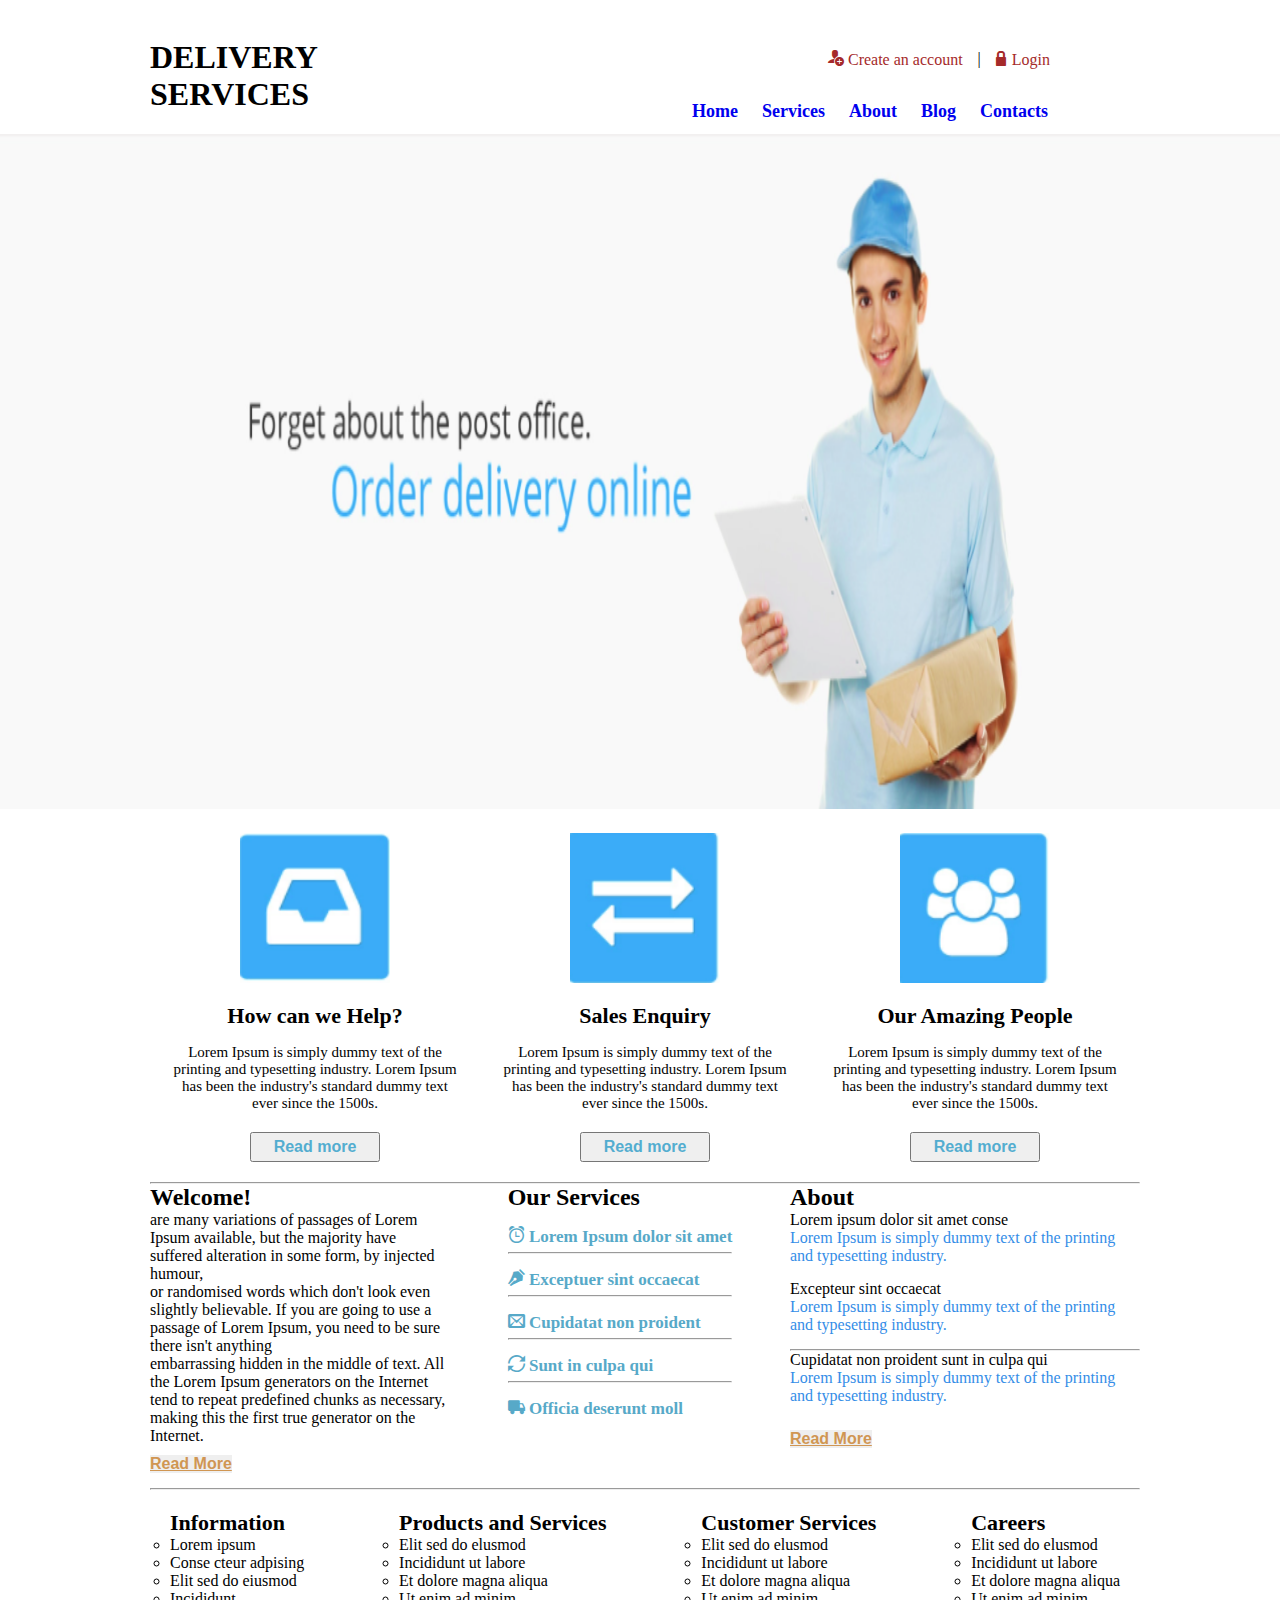
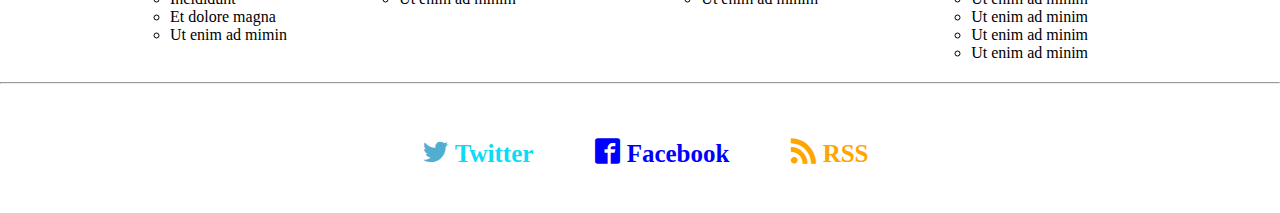
<file: index.html>
<!DOCTYPE html>
<html>

<head>
    <title> Delivery Services</title>
    <link rel="stylesheet" type="text/css" href="css/style.css">
</head>

<body>
    <!--NAVIGATION-->
    <div>
        <ul
            style="list-style: none; display: flex; flex-direction: row; justify-content: flex-end; margin-right: 230px; margin-top: 50px; margin-bottom: 20px;">

            <li style="margin-right: 15px;"> <a style="color: brown; text-decoration: none;" href="#CreateAccount"> <span class="icon-user-plus"></span> Create an account</a></li>
            |
            <li style="margin-left: 15px;"> <a style="color: brown; text-decoration: none;>  <a href=" #Login"><span class="icon-lock"></span>Login</a> </li>

        </ul>
    </div>
    <nav style="display: flex; flex-direction: row; justify-content: space-between; margin-right: 30px;">
        <div style="margin-top: -50px;">
            <h1 style="margin-left: 150px;"> DELIVERY <br> SERVICES</h1>
        </div>
        <div>
            <ul style="list-style: none; display: flex; flex-direction: row; margin-right: 190px;">
                <li style="padding: 12px; font-size: large; font-weight: bold;"> <a href="#Home" style="text-decoration: none;">Home </a> </li>
                <li style="padding: 12px; font-size: large; font-weight: bold;"> <a href="#Services" style="text-decoration: none;">Services </a> </li>
                <li style="padding: 12px; font-size: large; font-weight: bold; text-decoration: none;"> <a href="#About" style="text-decoration: none;">About </a> </li>
                <li style="padding: 12px; font-size: large; font-weight: bold;text-decoration: none;"> <a href="#Blog" style="text-decoration: none;">Blog </a> </li>
                <li style="padding: 12px; font-size: large; font-weight: bold;text-decoration: none;"> <a href="#Contacts" style="text-decoration: none;"> Contacts</a> </li>
            </ul>
        </div>
    </nav>


    <!--header-->
    <header>
        <div class="main_image">
            <img class="image" src="images/abc.png" alt="delivery services" />
        </div>
    </header>

    <!--SECTION 1-->
    <main class="main">
        <div class="section1">
            <div class="subsec">
                <div class="image-section">
                    <img class="subimg" src="images/help.png" alt="help" />
                </div>
                <h2 class="heading2">How can we Help?</h2>
                <p class="paragraph">Lorem Ipsum is simply dummy text of the printing and typesetting industry. Lorem Ipsum
                    has been the industry's standard dummy text ever since the 1500s.</p>
                <div class="btn">
                    <button class="button">Read more</button>
                </div>
            </div>
            <div class="subsec">
                <div class="image-section">
                    <img class="subimg" src="images/sales.png" alt="Sales" />
                </div>
                <h2 class="heading2">Sales Enquiry</h2>
                <p class="paragraph">Lorem Ipsum is simply dummy text of the printing and typesetting industry. Lorem Ipsum
                    has been the industry's standard dummy text ever since the 1500s.</p>
                <div class="btn">
                    <button class="button">Read more</button>
                </div>
            </div>
            <div class="subsec">
                <div class="image-section">
                    <img class="subimg" src="images/people.png" alt="People" />
                </div>
                <h2 class="heading2">Our Amazing People</h2>
                <p class="paragraph">Lorem Ipsum is simply dummy text of the printing and typesetting industry. Lorem Ipsum
                    has been the industry's standard dummy text ever since the 1500s.</p>
                <div class="btn">
                    <button class="button">Read more</button>
                </div>
            </div>
        </div>
        <hr />


        <!-- Section 2-->
        <div class="section2">
            <div>
                <!--WELCOME-->
                <h2> Welcome!</h2>
                <p style="width: 300px;">are many variations of passages of Lorem Ipsum available, but the majority have
                    suffered
                    alteration in some form, by injected humour, <br> or randomised words which don't look even slightly
                    believable. If you are going to use a passage of Lorem Ipsum, you need to be sure there isn't
                    anything <br>
                    embarrassing hidden in the middle of text. All the Lorem Ipsum generators on the Internet tend to
                    repeat
                    predefined chunks as necessary, making this the first true generator on the Internet. </p>
                <button class="btn2">Read More</button>
            </div>


            <!--OUR SERVICES-->
            <div>
                <h2> Our Services</h2>
                <ul style="list-style-type: none;">
                    <li class="list"><span class="icon-alarm"></span> Lorem Ipsum dolor sit amet</li>
                    <hr />
                    <li class="list"><span class="icon-pen"></span> Exceptuer sint occaecat</li>
                    <hr />
                    <li class="list"><span class="icon-envelop"></span> Cupidatat non proident</li>
                    <hr />
                    <li class="list"><span class="icon-loop2"></span> Sunt in culpa qui</li>
                    <hr />
                    <li class="list"><span class="icon-truck"></span> Officia deserunt moll</li>
                </ul>
            </div>

            <!--ABOUT-->
            <div style="width: 350px;">
                <h2>About</h2>
                <ul style="list-style-type: none;">
                    <li class="list2"> Lorem ipsum dolor sit amet conse </li>
                    <p class="list_p2">Lorem Ipsum is simply dummy text of the printing and typesetting industry.</p>
                    <li class="list2">Excepteur sint occaecat</li>
                    <p class="list_p2">Lorem Ipsum is simply dummy text of the printing and typesetting industry.</p>
                    <hr />
                    <li class="list2">Cupidatat non proident sunt in culpa qui</li>
                    <p class="list_p2">Lorem Ipsum is simply dummy text of the printing and typesetting industry.</p>
                </ul>
                <button class="btn2"> Read More</button>
            </div>
        </div>
        <hr />

        <!--LAST SECTION-->
        <div class="section3">
            <div class="subsection">
                <h2 class="ipcc"> Information </h2>
                <ul style="list-style: circle;">
                    <li> Lorem ipsum</li>
                    <li>Conse cteur adpising</li>
                    <li> Elit sed do eiusmod</li>
                    <li>Incididunt</li>
                    <li> Et dolore magna</li>
                    <li>Ut enim ad mimin</li>
                </ul>
            </div>
            <div class="subsection">
                <h2 class="ipcc"> Products and Services</h2>
                <ul style="list-style: circle;">
                    <li>Elit sed do elusmod</li>
                    <li>Incididunt ut labore</li>
                    <li>Et dolore magna aliqua</li>
                    <li>Ut enim ad minim</li>
                </ul>
            </div>
            <div class="subsection">
                <h2 class="ipcc"> Customer Services</h2>
                <ul style="list-style: circle;">
                    <li>Elit sed do elusmod</li>
                    <li>Incididunt ut labore</li>
                    <li>Et dolore magna aliqua</li>
                    <li>Ut enim ad minim</li>
                </ul>
            </div>
            <div class="subsection">
                <h2 class="ipcc"> Careers</h2>
                <ul style="list-style: circle;">
                    <li>Elit sed do elusmod</li>
                    <li>Incididunt ut labore</li>
                    <li>Et dolore magna aliqua</li>
                    <li>Ut enim ad minim</li>
                    <li>Ut enim ad minim</li>
                    <li>Ut enim ad minim</li>
                    <li>Ut enim ad minim</li>

                </ul>
            </div>
        </div>
        </div>
        </div>
    </main>
    <hr />

    <!--FOOTER-->
    <footer>
        <div class="social_media">
            <ul class="sm">
                <li class="icons" style="color: rgb(11, 219, 247);"> <span class="icon-twitter"></span> Twitter</li>
                <li class="icons" style="color: blue;"> <span class="icon-facebook2"></span> Facebook</li>
                <li class="icons" style="color: orange;"> <span class="icon-rss"></span> RSS</li>
            </ul>
        </div>
    </footer>
</body>

</html>
</file>
<file: css/style.css>
@font-face {
    font-family: 'icomoon';
    src:  url('../fonts/icomoon.eot?aevpb1');
    src:  url('../fonts/icomoon.eot?aevpb1#iefix') format('embedded-opentype'),
      url('../fonts/icomoon.ttf?aevpb1') format('truetype'),
      url('../fonts/icomoon.woff?aevpb1') format('woff'),
      url('../fonts/icomoon.svg?aevpb1#icomoon') format('svg');
    font-weight: normal;
    font-style: normal;
    font-display: block;
  }
  
  [class^="icon-"], [class*=" icon-"] {
    /* use !important to prevent issues with browser extensions that change fonts */
    font-family: 'icomoon' !important;
    speak: never;
    font-style: normal;
    font-weight: normal;
    font-variant: normal;
    text-transform: none;
    line-height: 1;
  
    /* Better Font Rendering =========== */
    -webkit-font-smoothing: antialiased;
    -moz-osx-font-smoothing: grayscale;
  }
  
  .icon-pen:before {
    content: "\e908";
  }
  .icon-envelop:before {
    content: "\e945";
  }
  .icon-alarm:before {
    content: "\e950";
  }
  .icon-user-plus:before {
    content: "\e973";
  }
  .icon-lock:before {
    content: "\e98f";
  }
  .icon-truck:before {
    content: "\e9b0";
  }
  .icon-loop2:before {
    content: "\ea2e";
  }
  .icon-facebook2:before {
    content: "\ea91";
    color: blue;
  }
  .icon-twitter:before {
    content: "\ea96";
    color: #53ADD0;
  }
  .icon-rss:before {
    content: "\ea9b";
    color: orange;
  }
*{
    margin: 0;
    padding: 0;
}

/* header section started */
.image{
    width: 100%;
    height: 75vh;
}

/* main section started */
.main{
    margin-left: 150px; 
    margin-right: 140px;
}
/* showcase started */
.section1{
    display: flex; 
    flex-direction: row; 
    justify-content: space-between;
}
.subsec {
    padding: 20px;
}
.image-section{
    display: flex; 
    flex-direction: row; 
    justify-content: center;
}

.subimg{
    height: 150px;
    width: 150px;
}
.heading2 {
    font-size: 22px;
    text-align: center;
    margin-top: 20px;
}
.paragraph {
    font-size: 15px;
    text-align: center;
    margin-top: 15px;
}
.btn{
    display: flex;
    flex-direction: row;
    justify-content: center;
    margin-top: 20px;
    border-radius: 10px;
}

.button{
    height: 30px;
    width: 130px;
    font-size: 16px;
    color: #53ADD0;
    font-weight: bold;
}
.section2{
    display: flex;
    flex-direction: row; 
    justify-content: space-between; 
    margin-bottom: 15px;
}
.btn2{
    font-size: 16px;
    color: #d09653;
    font-weight: bold;
    border: none;
    text-decoration: underline;
    margin-top: 10px;
}
/*Our Services*/
.list{
    padding-top: 15px;
    padding-bottom: 5px;
    font-size: 17px;
    font-weight: bold;
    color: #57A9C8;
}
/*About*/
.list_p2{
    padding-bottom: 15px;
    color: rgb(52, 141, 231);
}
.section3{
    display: flex; 
    flex-direction: row; 
    justify-content: space-between;
}
.subsection {
    padding: 20px;
}
.ipcc{
    font-size: 22px;
}

.social_media{
    padding-top: 30px; 
    padding-bottom: 20px;
}
.sm{
    list-style-type: none;
    display: flex; 
    flex-direction: row; 
    justify-content: center;
}

.icons{
    padding: 25px;
    font-size: 25px;
    font-weight: bold;
    margin-left: 12px;
}
</file>
